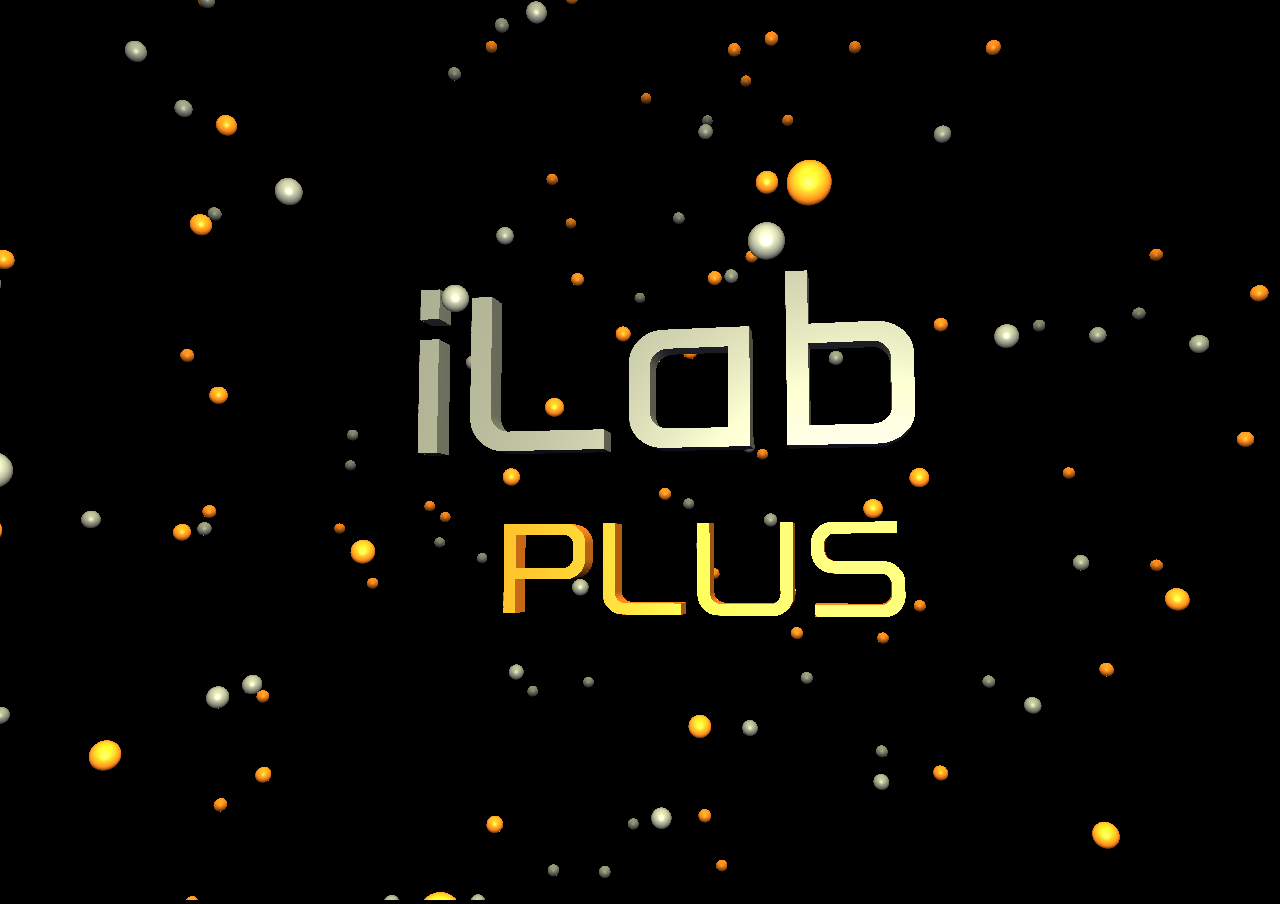
<file: index.html>
<!DOCTYPE html>
<html lang="en">

<head>
  <meta charset="UTF-8">
  <meta name="viewport" content="width=device-width, initial-scale=1.0">
  <meta http-equiv="X-UA-Compatible" content="ie=edge">
  <title>Screensaver</title>

  <link rel="stylesheet" href="./styles/style.css">
  <script src="./lib/jQuery.js"></script>
  <script src="./lib/Three.js"></script>
  <script src="./lib/Reflector.js"></script>
  <script src="./lib/Stats.js"></script>

</head>

<body>
  <div id="root"></div>
  <script src="./script/Dot.js"></script>
  <script src="./script/Logotype.js"></script>
  <script src="./script/Screensaver.js"></script>
  <script src="./script/Main.js"></script>
</body>

</html>
</file>
<file: styles/style.css>
* {
  margin: 0;
  padding: 0;
}

html, body {
  height: 100%;
  width: 100%;
  overflow: hidden;
  background-color: black;
}

#control {
  float: left;
  height: 100%;
  width: 27%;
  background-color: silver;
}

#root{
  width: 100%;
  height: 100%;
}

#controlPanelDiv{
  width: 40px;
  height: 40px;
  background-color: silver;
  display: flex;
  justify-content: center;
  align-items: center;
  left: 0;
  bottom: 0;
  position: absolute;
  background-image: url("../images/settingsIcon.png");
  background-size: 40px 40px;
  background-repeat: no-repeat;
}
</file>
